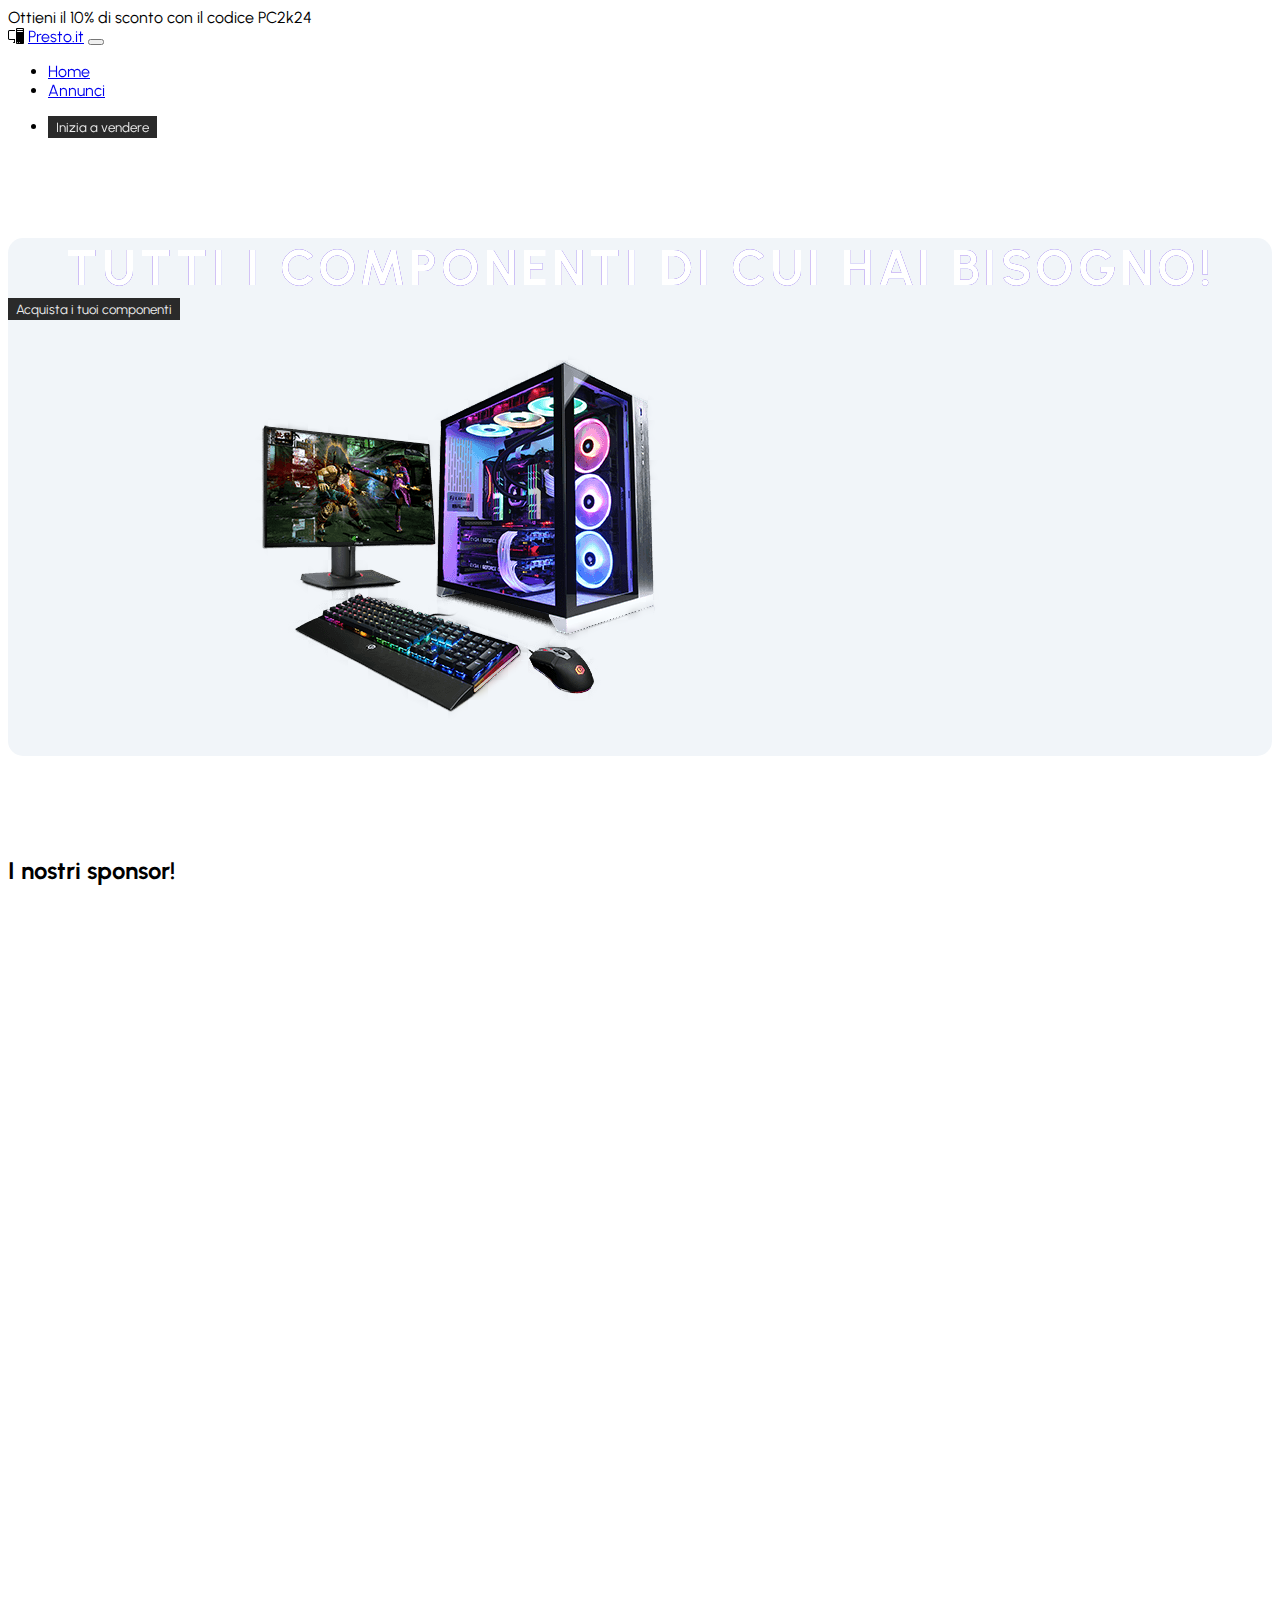
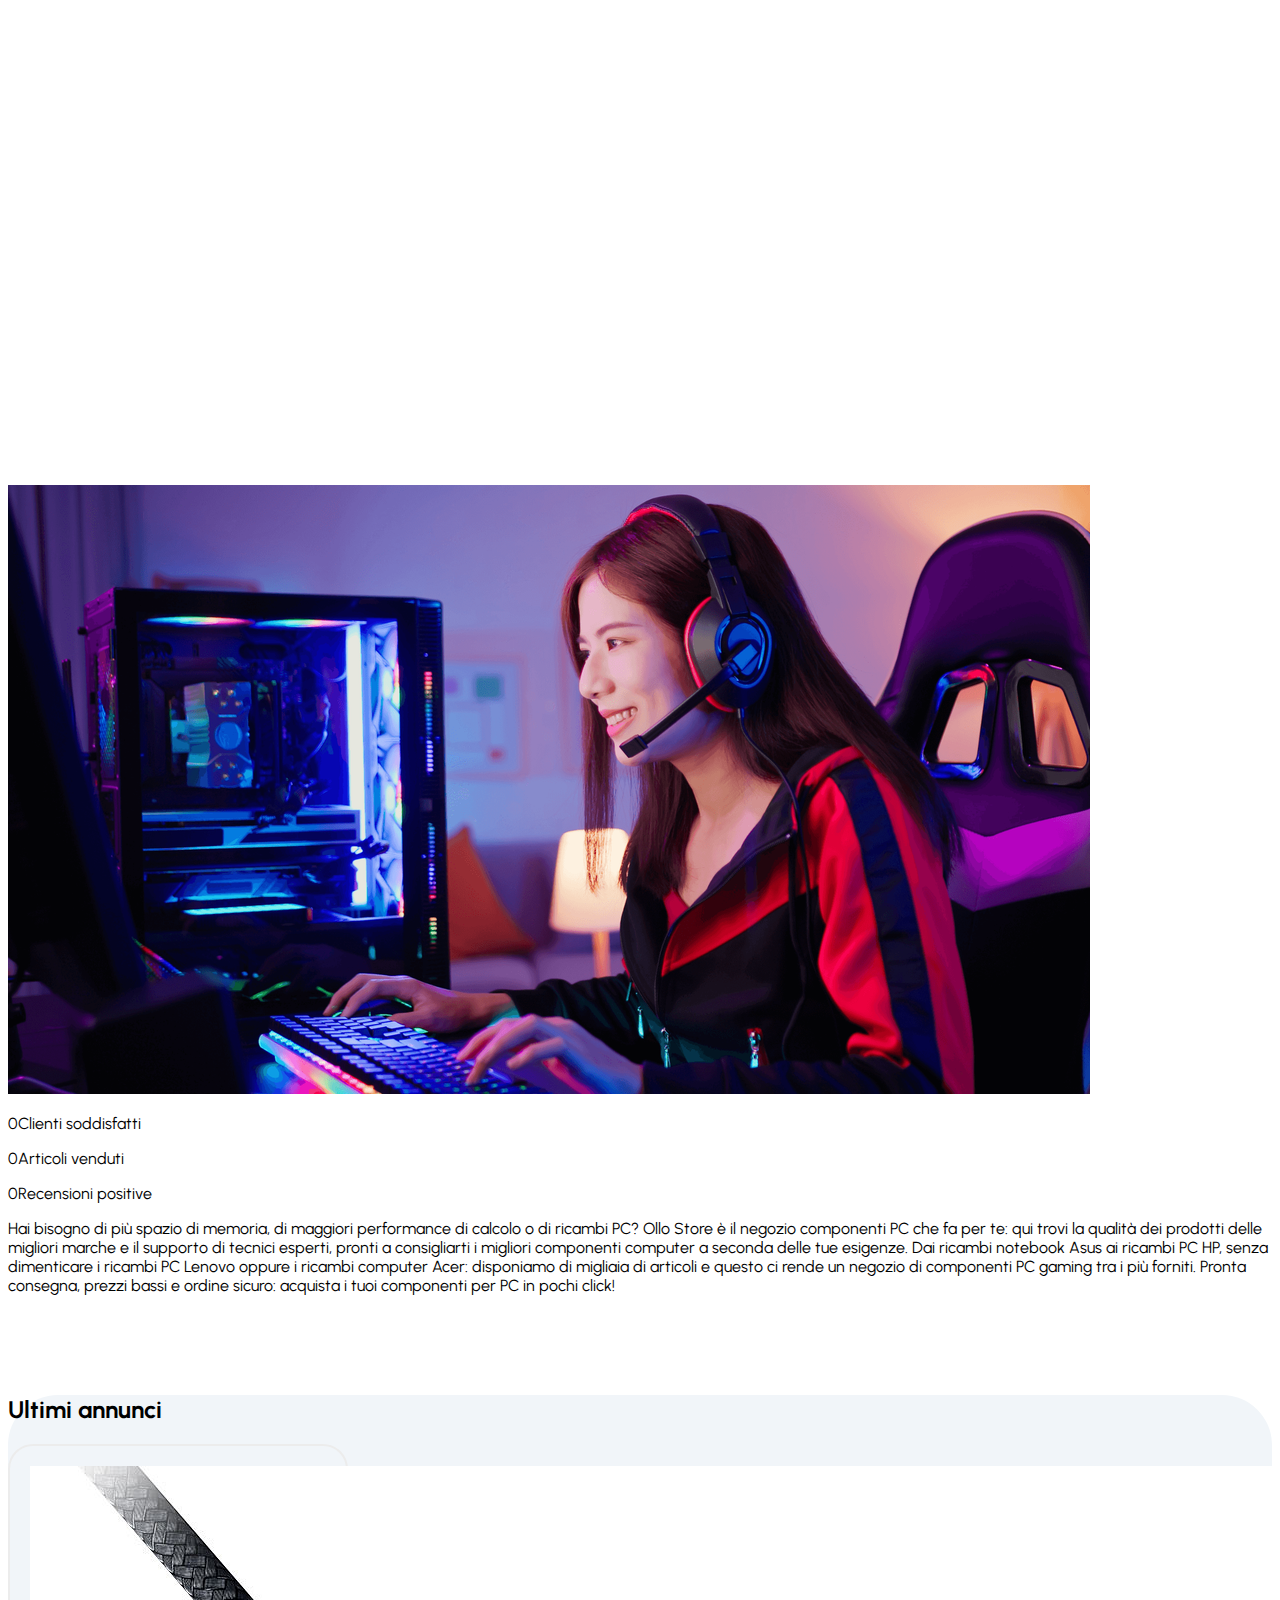
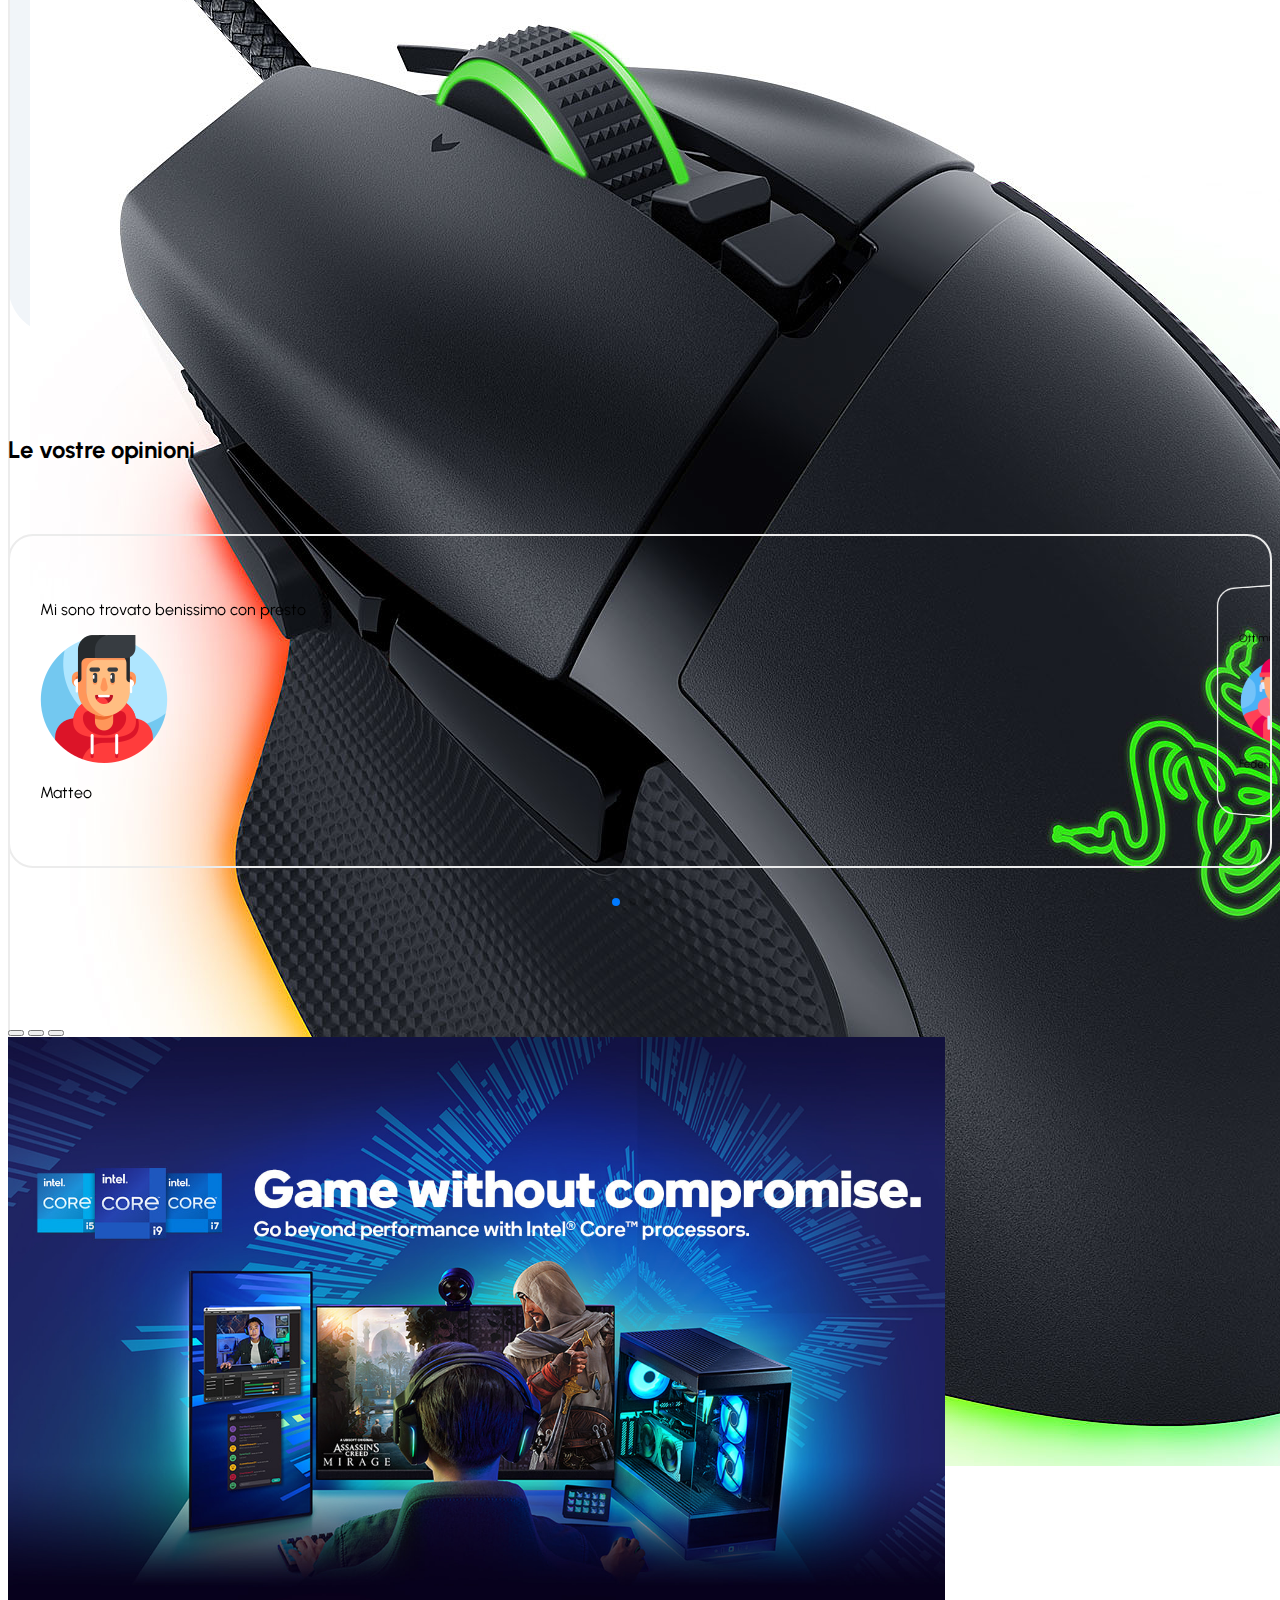
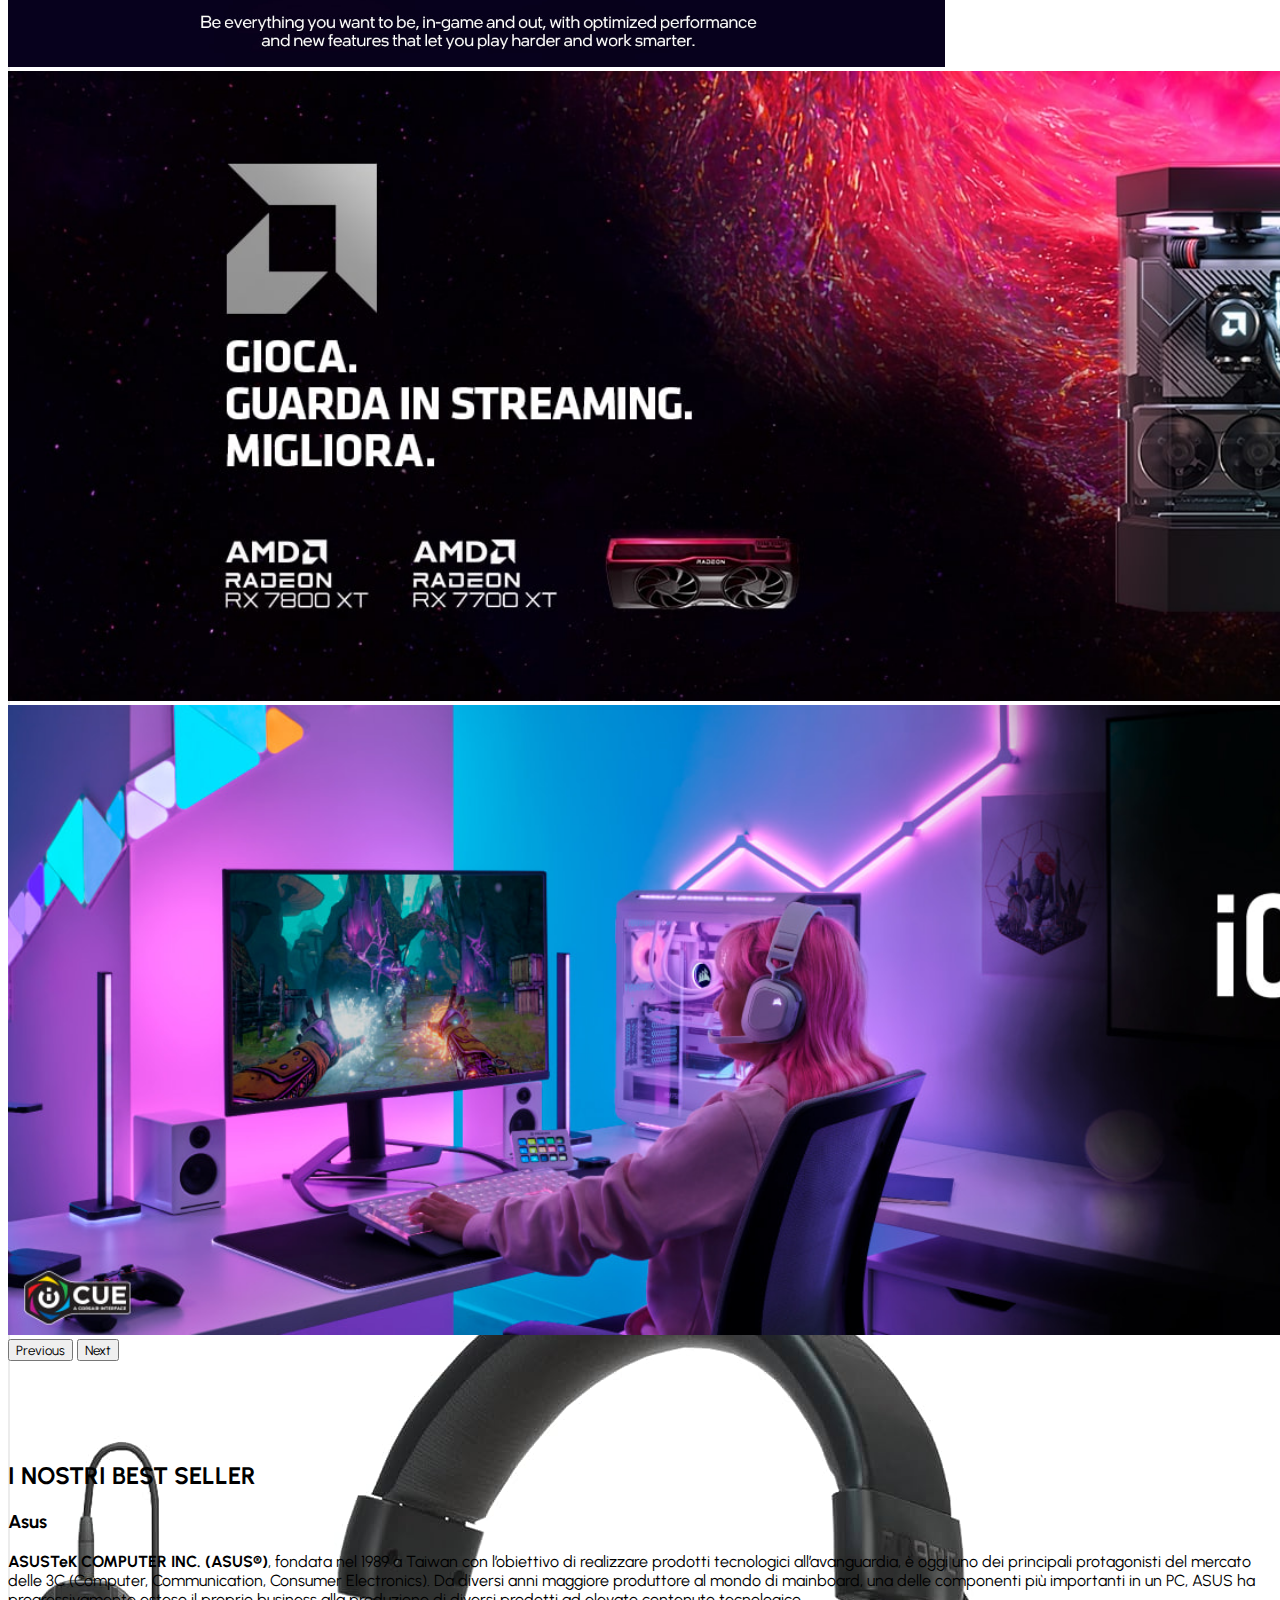
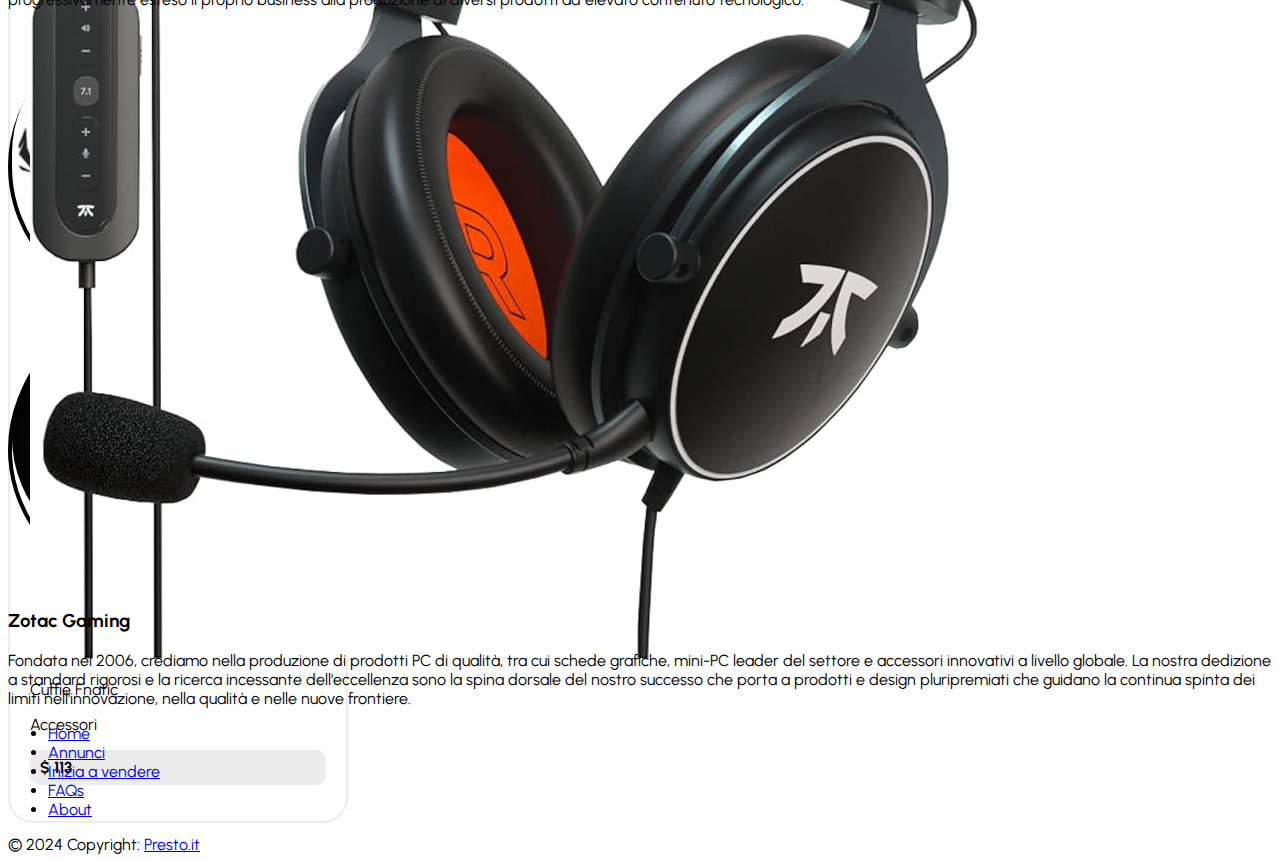
<file: index.html>
<!doctype html>
<html lang="en">
<head>
    <meta charset="utf-8">
    <meta name="viewport" content="width=device-width, initial-scale=1">
    <title>Presto JS</title>
    <!-- swiper js -->
    <link
    rel="stylesheet"
    href="https://cdn.jsdelivr.net/npm/swiper@11/swiper-bundle.min.css"
    />
    <!-- AOS -->
    <link href="https://unpkg.com/aos@2.3.1/dist/aos.css" rel="stylesheet">
    <!-- CDN Font Awesome -->
    <link rel="stylesheet" href="https://cdnjs.cloudflare.com/ajax/libs/font-awesome/6.5.1/css/all.min.css" integrity="sha512-DTOQO9RWCH3ppGqcWaEA1BIZOC6xxalwEsw9c2QQeAIftl+Vegovlnee1c9QX4TctnWMn13TZye+giMm8e2LwA==" crossorigin="anonymous" referrerpolicy="no-referrer" />
    <!-- Google font -->
    <link rel="preconnect" href="https://fonts.googleapis.com">
    <link rel="preconnect" href="https://fonts.gstatic.com" crossorigin>
    <link href="https://fonts.googleapis.com/css2?family=Urbanist:ital,wght@0,100;0,200;0,300;0,400;0,500;0,600;0,700;0,800;0,900;1,100;1,200;1,300;1,400;1,500;1,600;1,700;1,800;1,900&display=swap" rel="stylesheet">
    <!-- Bootstrap CSS -->
    <link href="https://cdn.jsdelivr.net/npm/bootstrap@5.3.2/dist/css/bootstrap.min.css" rel="stylesheet" integrity="sha384-T3c6CoIi6uLrA9TneNEoa7RxnatzjcDSCmG1MXxSR1GAsXEV/Dwwykc2MPK8M2HN" crossorigin="anonymous">
    <link rel="stylesheet" href="https://cdn.jsdelivr.net/npm/bootstrap-icons@1.11.2/font/bootstrap-icons.min.css">
    <!-- CSS -->
    <link rel="stylesheet" href="style.css">
</head>

<body>
    <!--inizio prima navbar -->
    <nav class="navbar navbar-light">
        <span class="navbar-brand mb-0 mx-auto">Ottieni il 10% di sconto con il codice PC2k24</span>
      </nav>
    <!-- fine prima navbar -->
    <!-- Inizio seconda navbar -->
    <nav class="navbar navbar-expand-lg" id="navbar">
        <div class="container fs-4">
            <i class="bi bi-pc-display" id="icon-nav"></i>
            <a class="navbar-brand ms-2 fs-4"  id ="logo" href="./index.html">Presto.it</a>
            <button class="navbar-toggler" type="button" data-bs-toggle="collapse" data-bs-target="#navbarSupportedContent" aria-controls="navbarSupportedContent" aria-expanded="false" aria-label="Toggle navigation">
                <span class="navbar-toggler-icon"></span>
            </button>
            <div class="collapse navbar-collapse" id="navbarSupportedContent">
                <ul class="navbar-nav me-auto mb-2 mb-lg-0">
                    <li class="nav-item">
                        <a class="nav-link active fs-4" aria-current="page" href="./index.html">Home</a>
                    </li>
                    <li class="nav-item">
                        <a class="nav-link fs-4" href="./annunci.html">Annunci</a>
                    </li>
                </ul>
                <ul class="navbar-nav ms-auto mb-2 mb-lg-0">
                    <li class="nav-item">
                        <button class="btn btn-primary-custom" id="btnPrimary"><i class="fa-solid fa-hand-holding-dollar"></i>    Inizia a vendere</button>
                    </li>
                    
                </ul>
                
                
            </div>
        </div>
    </nav>
    <!-- Fine seconda navbar -->
    
    <!-- Inizio header -->
    <header class="container  py-5 mt-custom">
        <div class="row align-items-center">
            <div class="col-12 col-md-6">
                <div class="glitch-wrapper">
                    <div class="glitch" data-glitch="TUTTI I COMPONENTI DI CUI HAI BISOGNO!">TUTTI I COMPONENTI DI CUI HAI BISOGNO!</div>
                </div>
                <div class="container">
                    <div class="row">
                        <div class="col-12 d-flex justify-content-center">
                            <a href="./annunci.html">
                              <button class="btn btn-primary-custom text-white my-5">
                               <i class="fa-solid fa-cart-shopping"></i>    Acquista i tuoi componenti</button>
                            </a>
                                
                            </div>
                        </div>
                    </div>
                </div>
                <div class="col-12 col-md-6">
                    <img src="./media/pcgaming.PNG" alt="" class="img-fluid">
                </div>
            </div>
        </header>
        <!-- Fine header -->

        
        <h2 class="text-center mt-custom">I nostri sponsor!</h2>
        
        
        <!--Inizio cards  -->
        
        <section class="container mt-custom">
            <div class="row">
                <div class="col-12 col-md-3 d-flex justify-content-center" data-aos="fade-down">
                    <div class="card-custom">
                        <img src="./media/nvidia.png" alt="" class="img-fluid rounded width-card">
                    </div>
                </div>
                <div class="col-12 col-md-3 d-flex justify-content-center" data-aos="fade-up">
                    <div class="card-custom">
                        <img src="./media/intel.jpg" alt="" class="img-fluid rounded width-card"> 
                    </div>
                </div>
                <div class="col-12 col-md-3 d-flex justify-content-center" data-aos="fade-down">
                    <div class="card-custom">
                        <img src="./media/corsair.jpg" alt="" class="img-fluid rounded width-card">
                    </div>
                </div>
                <div class="col-12 col-md-3 d-flex justify-content-center" data-aos="fade-down">
                    <div class="card-custom">
                        <img src="./media/Lenovo-introduces-the-6-inch-S930-the-4.7-inch-S650-and-a-5-inch-A859.jpg" alt="" class="img-fluid rounded width-card">
                    </div>
                </div>
                
            </div>
        </section>
        
        <!-- Fine cards -->
        
        <!-- Inizio counter  -->
        
        <section class="container mt-custom">
            <div class="row">
                <div class="col-12 col-md-6">
                    <img src="./media/img-gamer.webp" class="img-fluid rounded"  alt="">
                </div>
                <div class="col-12 col-md-6">
                    <p><span class="display-5" id="number1">0</span>Clienti soddisfatti</p>
                    
                    <div class="row">
                        <div class="col-12 col-md-6">
                            <p><span class="display-5" id="number2">0</span>Articoli venduti</p>
                        </div>
                        <div class="col-12 col-md-6">
                            <p><span class="display-5" id="number3">0</span>Recensioni positive</p>
                        </div>
                    </div>
                    <p> 
                        Hai bisogno di più spazio di memoria, di maggiori performance di calcolo o di ricambi PC?
                        Ollo Store è il negozio componenti PC che fa per te: qui trovi la qualità dei prodotti delle migliori marche e il supporto di tecnici esperti, pronti a consigliarti i migliori componenti computer a seconda delle tue esigenze. 
                        Dai ricambi notebook Asus ai ricambi PC HP, senza dimenticare i ricambi PC Lenovo oppure i ricambi computer Acer: disponiamo di migliaia di articoli e questo ci rende un negozio di componenti PC gaming tra i più forniti.
                        Pronta consegna, prezzi bassi e ordine sicuro: acquista i tuoi componenti per PC in pochi click!
                    </p>
                </div>
            </div>
        </section>
        <!-- Fine counter -->
        
        <!-- Inizio section annunci -->
        <section class="container mt-custom announcements-container">
            <div class="row align-items-center" id="cardsWrapper">
                <h2 class="text-center my-4 fw-bold">Ultimi annunci</h2>
            </div>
        </section>
        <!-- Fine section annunci -->
        <!-- Sezione recensioni -->
        <section class="container">
            <div class="row justify-content-center">
                <h2 class="text-center mt-custom">Le vostre opinioni</h2>
                <div class="col-12 col-md-8">
                    <!-- swiper -->
                    <div class="swiper mySwiper">
                        <div class="swiper-wrapper" id="reviewsWrapper">
                            
                        </div>
                        <div class="swiper-pagination"></div>
                    </div>
                    
                </div>
            </div>
        </section>

        <!-- Inizio carousel -->
        <section class="container mt-custom">
            <div class="row">
                <div class="col-12">
                    <div id="carouselExampleIndicators" class="carousel slide">
                        <div class="carousel-indicators">
                          <button type="button" data-bs-target="#carouselExampleIndicators" data-bs-slide-to="0" class="active" aria-current="true" aria-label="Slide 1"></button>
                          <button type="button" data-bs-target="#carouselExampleIndicators" data-bs-slide-to="1" aria-label="Slide 2"></button>
                          <button type="button" data-bs-target="#carouselExampleIndicators" data-bs-slide-to="2" aria-label="Slide 3"></button>
                        </div>
                        <div class="carousel-inner">
                          <div class="carousel-item active">
                            <img src="./media/2023_11_Intel-14th-Gen_LP_EN_01-min.jpg" class="d-block w-100 img-carousel-1" alt="...">
                          </div>
                          <div class="carousel-item">
                            <img src="./media/amd-carousel.jpeg" class="d-block w-100 img-carousel-2" alt="...">
                          </div>
                          <div class="carousel-item">
                            <img src="./media/tizia-pc.jpeg" class="d-block w-100 img-carousel-3" alt="...">
                          </div>
                        </div>
                        <button class="carousel-control-prev" type="button" data-bs-target="#carouselExampleIndicators" data-bs-slide="prev">
                          <span class="carousel-control-prev-icon" aria-hidden="true"></span>
                          <span class="visually-hidden">Previous</span>
                        </button>
                        <button class="carousel-control-next" type="button" data-bs-target="#carouselExampleIndicators" data-bs-slide="next">
                          <span class="carousel-control-next-icon" aria-hidden="true"></span>
                          <span class="visually-hidden">Next</span>
                        </button>
                      </div>

                </div>

            </div>

        </section>
        <!-- fine carousel -->
        
        <section class="container-fluid mt-custom">
            <div class="container">
                <h2 class="title-benefits text-center">I NOSTRI BEST SELLER</h2>
                <div class="row d-flex justify-content-between">
                    <div class="col-6">
                        <div class="py-5 my-4">
                            <h3>Asus</h3>
                            <p><b>ASUSTeK COMPUTER INC. (ASUS®)</b>, fondata nel 1989 a Taiwan con l’obiettivo di realizzare prodotti tecnologici all’avanguardia, è oggi uno dei principali protagonisti del mercato delle 3C (Computer, Communication, Consumer Electronics). Da diversi anni maggiore produttore al mondo di mainboard, una delle componenti più importanti in un PC, ASUS ha progressivamente esteso il proprio business alla produzione di diversi prodotti ad elevato contenuto tecnologico.</p>
                        </div>
                        
                        <div class="container-img2 d-flex justify-content-center align-items-center">
                            <div class="cornice2 d-flex justify-content-center align-items-center">
                                <div class="box-foto-piccola2 ryzen"></div>
                            </div>
                        </div>
                    </div>
                    
                    <div class="col-6">
                        <div class="container-img3 d-flex justify-content-center align-items-center">
                            <div class="cornice2 d-flex justify-content-center align-items-center">
                                <div class="box-foto-piccola2 asus"></div>
                            </div>
                        </div>
                        
                        <div class="py-5 my-4">
                            <h3>Zotac Gaming</h3>
                            <p>Fondata nel 2006, crediamo nella produzione di prodotti PC di qualità, tra cui schede grafiche, mini-PC leader del settore e accessori innovativi a livello globale. La nostra dedizione a standard rigorosi e la ricerca incessante dell'eccellenza sono la spina dorsale del nostro successo che porta a prodotti e design pluripremiati che guidano la continua spinta dei limiti nell'innovazione, nella qualità e nelle nuove frontiere.</p>
                        </div>
                    </div>
                </div>
            </div>
        </section>

        <!-- Inizio footer -->
        
        <div class="container-fluid">
            <footer class="py-3 my-4">
                <ul class="nav justify-content-center border-bottom pb-3 mb-3">
                    <li class="nav-item"><a href="./index.html" class="nav-link px-2 text-body-secondary">Home</a></li>
                    <li class="nav-item"><a href="./annunci.html" class="nav-link px-2 text-body-secondary">Annunci</a></li>
                    <li class="nav-item"><a href="#" class="nav-link px-2 text-body-secondary">Inizia a vendere</a></li>
                    <li class="nav-item"><a href="#" class="nav-link px-2 text-body-secondary">FAQs</a></li>
                    <li class="nav-item"><a href="#" class="nav-link px-2 text-body-secondary">About</a></li>
                </ul>

                
                <footer class= "text-center">
                    
                    <div class="container p-4 pb-0">
                      
                      <section class="mb-4">
                        
                        <a
                        data-mdb-ripple-init
                          class="btn text-white btn-floating m-1"
                          style="background-color: #3b5998;"
                          href="#!"
                          role="button"
                          ><i class="fab fa-facebook-f"></i>
                        </a>
                  
                        
                        <a
                          data-mdb-ripple-init
                          class="btn text-white btn-floating m-1"
                          style="background-color: black;"
                          href="#!"
                          role="button"
                          ><i class="fa-brands fa-x-twitter"></i>
                         </a>
                  
                        
                        <a
                          data-mdb-ripple-init
                          class="btn text-white btn-floating m-1"
                          style="background-color: #dd4b39;"
                          href="#!"
                          role="button"
                          ><i class="fab fa-google"></i>
                        </a>
                  
                        
                        <a
                          data-mdb-ripple-init
                          class="btn text-white btn-floating m-1"
                          style="background-color: #ac2bac;"
                          href="#!"
                          role="button"
                          ><i class="fab fa-instagram"></i>
                        </a>
                        
                      
                    </div>
                    
                    <div class="text-center p-3">
                      © 2024 Copyright:
                      <a class="text-body" href="https://mdbootstrap.com/">Presto.it</a>
                    </div>
                    
                  </footer>
        
        <!-- Fine footer-->
        
        
        
        <script src="https://cdn.jsdelivr.net/npm/bootstrap@5.3.2/dist/js/bootstrap.bundle.min.js" integrity="sha384-C6RzsynM9kWDrMNeT87bh95OGNyZPhcTNXj1NW7RuBCsyN/o0jlpcV8Qyq46cDfL" crossorigin="anonymous"></script>
        <!-- AOS -->
        <script src="https://unpkg.com/aos@2.3.1/dist/aos.js"></script>
        <!-- swiper js -->
        <script src="https://cdn.jsdelivr.net/npm/swiper@11/swiper-bundle.min.js"></script>
        <!-- script js -->
        <script src="./script.js"></script>
        
    </body>
    </html>
</file>
<file: style.css>
* {
    font-family: 'Urbanist', sans-serif;
}

.mt-custom {
    margin-top: 100px;
}

/* Navbar */
#navbar {
    transition: .5s;
    position: sticky;
    top: 0px;
    z-index: 2;
}
header {
    background-color:#f1f5f9;
    border-radius: 15px;
}


.btn-primary-custom {
    background-color: #2a2a2a;
    padding: 5px, 10px;
    border: 2px solid #2a2a2a;
    color: #ececec;
}

.btn-primary-custom:hover {
    background-color: #ffffff !important;
    border: 2px solid #2a2a2a;
    color: #2a2a2a !important;
}

.card-custom {
    width: 250px;
    height: 250px;
}

.card-custom2 {
    justify-content: center;
    
}
.width-card {
    width: 100%;
}
/* section ultimi annunci */


.product-card-custom {
    border: 2px solid #ececec;
    padding: 20px;
    width: 100%;
    max-width: 296px;
    border-radius: 25px;
}

.price-tag {
    background-color: #ececec;
    padding: 8px 10px;
    border-radius: 10px;
    font-weight: bold;
}

.icon-container > i {
    cursor: pointer;
    color: #2a2a2a;
}

.icon-container {
    display: flex;
    justify-content: end;
}

.announcements-container {
    background-color: #f1f5f9;
    border-radius: 50px;
    height: 60vh;
    min-height: 500px;
}

/* review section */

.review-card {
    border: 2px solid #ececec;
    padding: 30px;
    border-radius: 25px;
    height: 30vh;
    display: flex;
    flex-direction: column;
    justify-content: center;
}

.star-container > i {
    font-size: larger;
}

/* swiper */
.swiper {
width: 100%;
padding-top: 50px;
padding-bottom: 50px;
}

.swiper-slide {
background-position: center;
background-size: cover;
/* width: 300px;
height: 300px; */
}

/* carousel */
.img-carousel-1 {
    height: 70vh;
    object-fit: cover;
}
.img-carousel-2 {
    height: 70vh;

}
.img-carousel-3 {
    height: 70vh;
    
}

.cornice2 {
    border: solid 4px black;
    border-radius: 50%;
    width: 275px;
    height: 275px;
}

.box-foto-piccola2 {
    border-radius: 50%;
    width: 250px;
    height: 250px;
}

.asus {
    background-image: url(./media/asus.png);
    background-size: 135%;
    background-position: center;
}

.ryzen {
    background-image: url(./media/zotac_gaming_logo.png);
    background-size: 120%;
    background-position: center;
    background-repeat: no-repeat;
}

/* GLITCH */

.glitch-wrapper {
    width: 100%;
    height: 100%;
    display: flex;
    align-items: center;
    justify-content: center;
    text-align: center;
    
}

.glitch {
    position: relative;
    font-size: 50px;
    font-weight: 700;
    line-height: 1.2;
    color: #ffffff;
    letter-spacing: 4px;
    z-index: 1;
}

.glitch:before,
.glitch:after {
    display: block;
    content: attr(data-glitch);
    position: absolute;
    top: 0;
    left: 0;
    opacity: 0.8;
}

.glitch:before {
    animation: glitch-color 1.0s cubic-bezier(0.25, 0.46, 0.45, 0.94) both infinite;
    color: rgb(3, 82, 219);
    z-index: -1;
}

.glitch:after {
    animation: glitch-color 1.0s cubic-bezier(0.25, 0.46, 0.45, 0.94) reverse both infinite;
    color: #f900f9;
    z-index: -2;
}
 
 @keyframes glitch-color {
    0% {
       transform: translate(0);
    }
 
    20% {
       transform: translate(-3px, 3px);
    }
 
    40% {
       transform: translate(-3px, -3px);
    }
 
    60% {
       transform: translate(3px, 3px);
    }
 
    80% {
       transform: translate(3px, -3px);
    }
 
    to {
       transform: translate(0);
    }
 }
</file>
